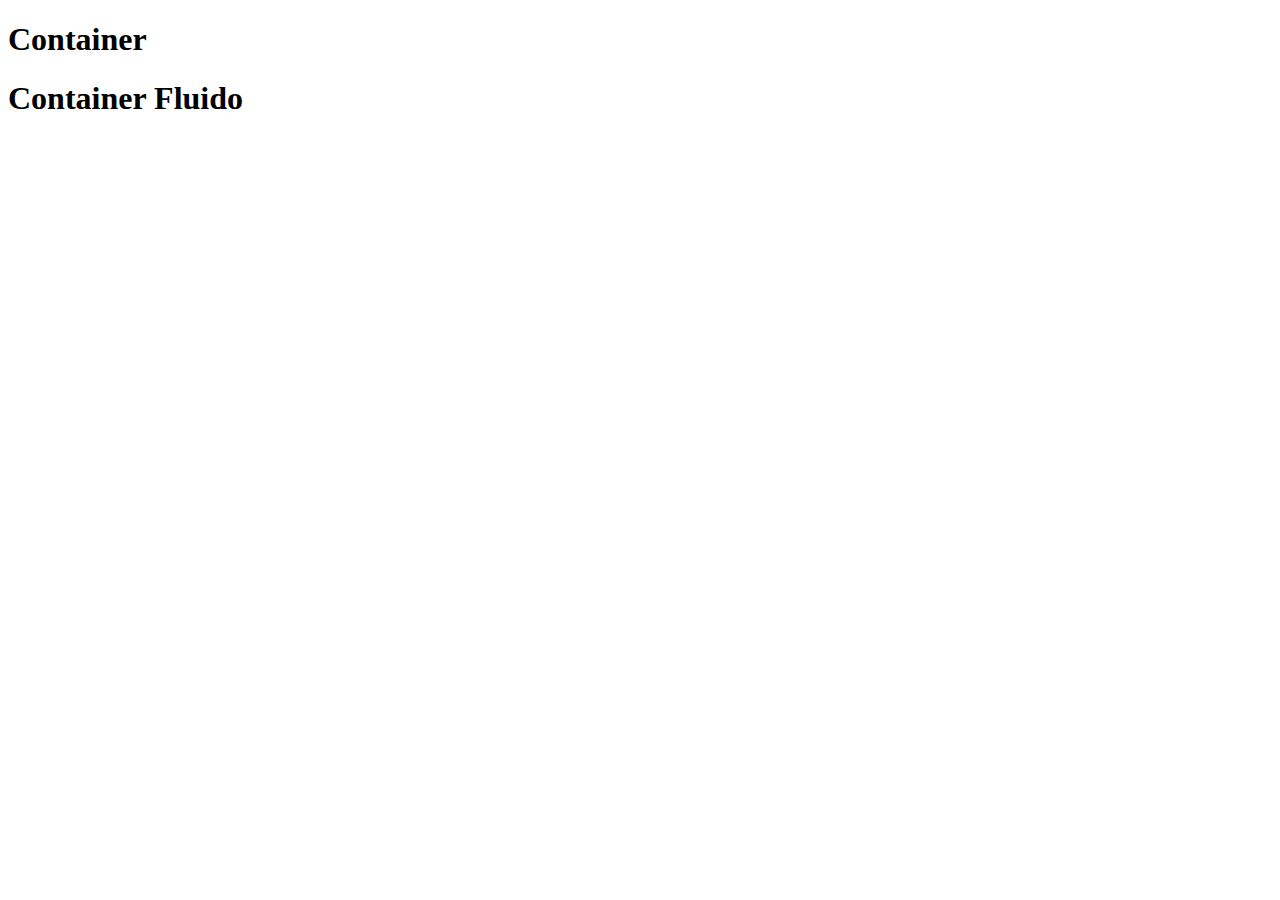
<file: 1_instalaçao/2_cdn/index.html>
<!DOCTYPE html>
<html lang="en">
<head>
    <meta charset="UTF-8">
    <meta http-equiv="X-UA-Compatible" content="IE=edge">
    <meta name="viewport" content="width=device-width, initial-scale=1.0">
    <title>Document</title> 
    <link href="https://cdn.jsdelivr.net/npm/bootstrap@5.3.1/dist/css/bootstrap.min.css" rel="stylesheet" integrity="sha384-4bw+/aepP/YC94hEpVNVgiZdgIC5+VKNBQNGCHeKRQN+PtmoHDEXuppvnDJzQIu9" crossorigin="anonymous">
</head>
<body>
  <div class="container">
     <h1>Container</h1>
  </div>

  <div class="container-fluid">
     <h1>Container Fluido</h1>
  </div>
  




     <script src="https://code.jquery.com/jquery-3.7.0.js" integrity="sha256-JlqSTELeR4TLqP0OG9dxM7yDPqX1ox/HfgiSLBj8+kM=" crossorigin="anonymous"></script>
     <script>src="https://unpkg.com/@popperjs/core@2"</script>
     <script src="https://cdn.jsdelivr.net/npm/bootstrap@5.3.1/dist/js/bootstrap.bundle.min.js" integrity="sha384-HwwvtgBNo3bZJJLYd8oVXjrBZt8cqVSpeBNS5n7C8IVInixGAoxmnlMuBnhbgrkm" crossorigin="anonymous"></script> 
</body>
</html>
</file>
